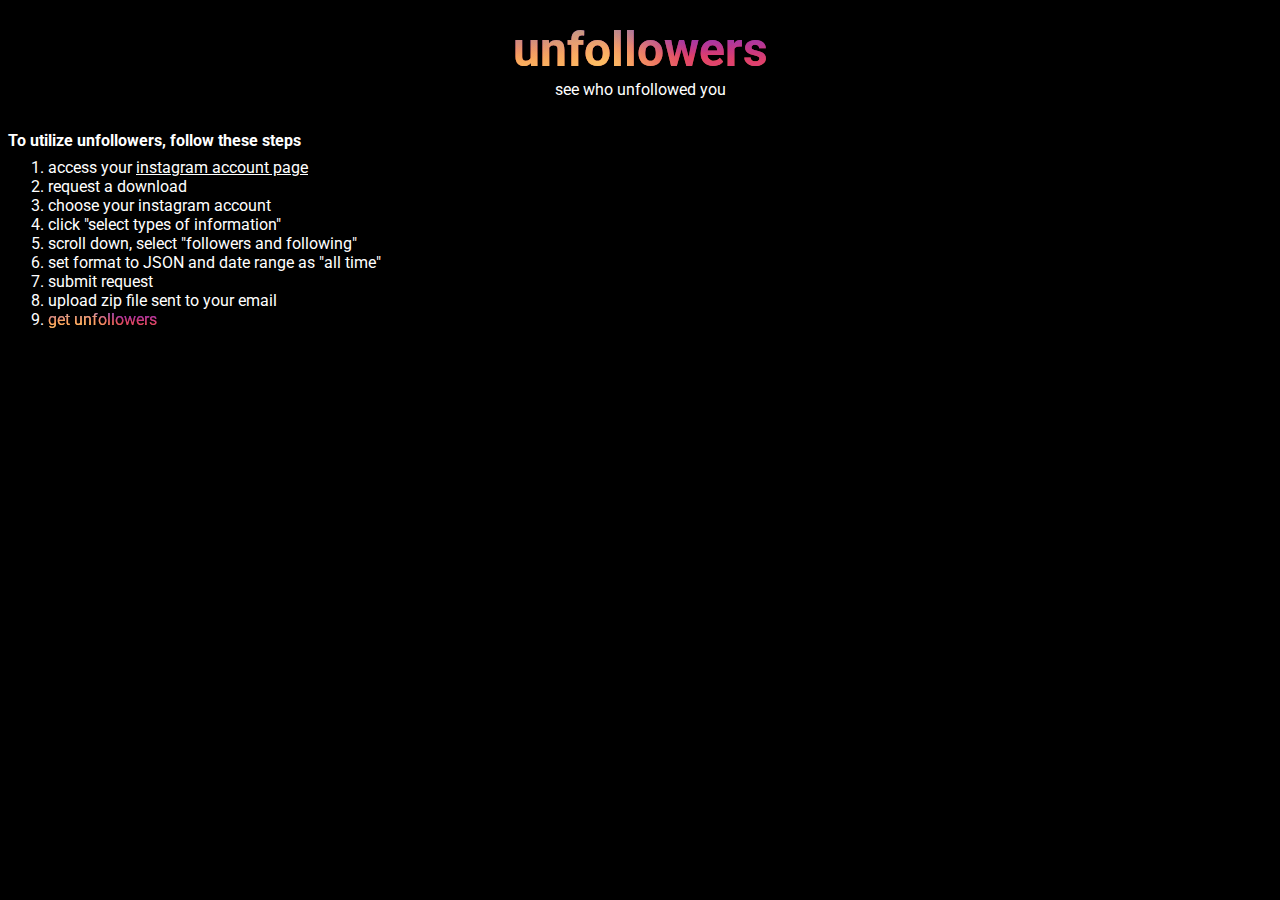
<file: help.html>
<!doctype html>
<html lang="en">
  <head>
    <!-- Google tag (gtag.js) -->
    <script
      async
      src="https://www.googletagmanager.com/gtag/js?id=G-FLJLDJRZ94"
    ></script>
    <script>
      window.dataLayer = window.dataLayer || [];
      function gtag() {
        dataLayer.push(arguments);
      }
      gtag("js", new Date());
      gtag("config", "G-FLJLDJRZ94");
    </script>
    <meta charset="UTF-8" />
    <meta name="viewport" content="width=device-width, initial-scale=1.0" />
    <link rel="stylesheet" href="styles.css" />
    <title>unfollowers // help</title>
  </head>
  <body>
    <h1><a class="header gradient" href="index.html">unfollowers</a></h1>
    <p>see who unfollowed you</p>
    <div>
      <span><b>To utilize unfollowers, follow these steps</b></span>
      <ol>
        <li>
          access your
          <a
            class="download"
            href="https://accountscenter.instagram.com/info_and_permissions/dyi/"
            target="_blank"
            >instagram account page</a
          >
        </li>
        <li>request a download</li>
        <li>choose your instagram account</li>
        <li>click "select types of information"</li>
        <li>scroll down, select "followers and following"</li>
        <li>set format to JSON and date range as "all time"</li>
        <li>submit request</li>
        <li>upload zip file sent to your email</li>
        <li><a href="index.html" class="gradient">get unfollowers</a></li>
      </ol>
    </div>
  </body>
</html>
</file>
<file: styles.css>
@import url("https://fonts.googleapis.com/css2?family=Roboto&display=swap");

body {
  color: white;
  font-family: "Roboto", sans-serif;
  background: black;
}

.header {
  font-size: 1.5em;
  text-decoration: none;
}

.gradient {
  background: radial-gradient(
      circle farthest-corner at 35% 90%,
      #fec564,
      transparent 50%
    ),
    radial-gradient(circle farthest-corner at 0 140%, #fec564, transparent 50%),
    radial-gradient(ellipse farthest-corner at 0 -25%, #5258cf, transparent 50%),
    radial-gradient(
      ellipse farthest-corner at 20% -50%,
      #5258cf,
      transparent 50%
    ),
    radial-gradient(ellipse farthest-corner at 100% 0, #893dc2, transparent 50%),
    radial-gradient(
      ellipse farthest-corner at 60% -20%,
      #893dc2,
      transparent 50%
    ),
    radial-gradient(ellipse farthest-corner at 100% 100%, #d9317a, transparent),
    linear-gradient(
      #6559ca,
      #bc318f 30%,
      #e33f5f 50%,
      #f77638 70%,
      #fec66d 100%
    );
  -webkit-background-clip: text;
  -webkit-text-fill-color: transparent;
}

.container {
  align-content: center;
  align-items: center;
  display: flex;
  flex-direction: column;
  justify-content: center;
}

.inputs {
  display: flex;
  justify-content: space-evenly;
  margin-bottom: 24px;
  width: 52%;
  @media only screen and (max-width: 1024px) {
    width: 100%;
  }
  @media only screen and (max-width: 600px) {
    justify-content: space-around;
    margin-bottom: 16px;
  }
}

.input {
  @media only screen and (max-width: 600px) {
    width: 40%;
  }
}

.footer-link {
  max-width: fit-content;
}

.unfollower {
  color: cadetblue;
}

.error {
  color: firebrick;
}

#unfollowers {
  margin-top: 10px;
  padding: 10px;
  text-align: center;
}

h1 {
  margin-bottom: 2px;
  text-align: center;
}

p {
  margin: 0px 0px 32px;
  text-align: center;
}

form {
  align-items: center;
  display: flex;
  flex-direction: column;
  width: 100%;
}

label {
  margin-bottom: 4px;
}

input[type="file"] {
  border: 1px solid #ccc;
  border-radius: 5px;
  margin-top: 2px;
  padding: 5px;
  width: 100%;
}

input::file-selector-button {
  background: white;
  border: none;
  border-radius: 3px;
  font-family: "Roboto", sans-serif;
}

button {
  background: white;
  border: none;
  border-radius: 3px;
  font-family: "Roboto", sans-serif;
}

a {
  color: white;
}

ol {
  margin-top: 8px;
}
</file>
